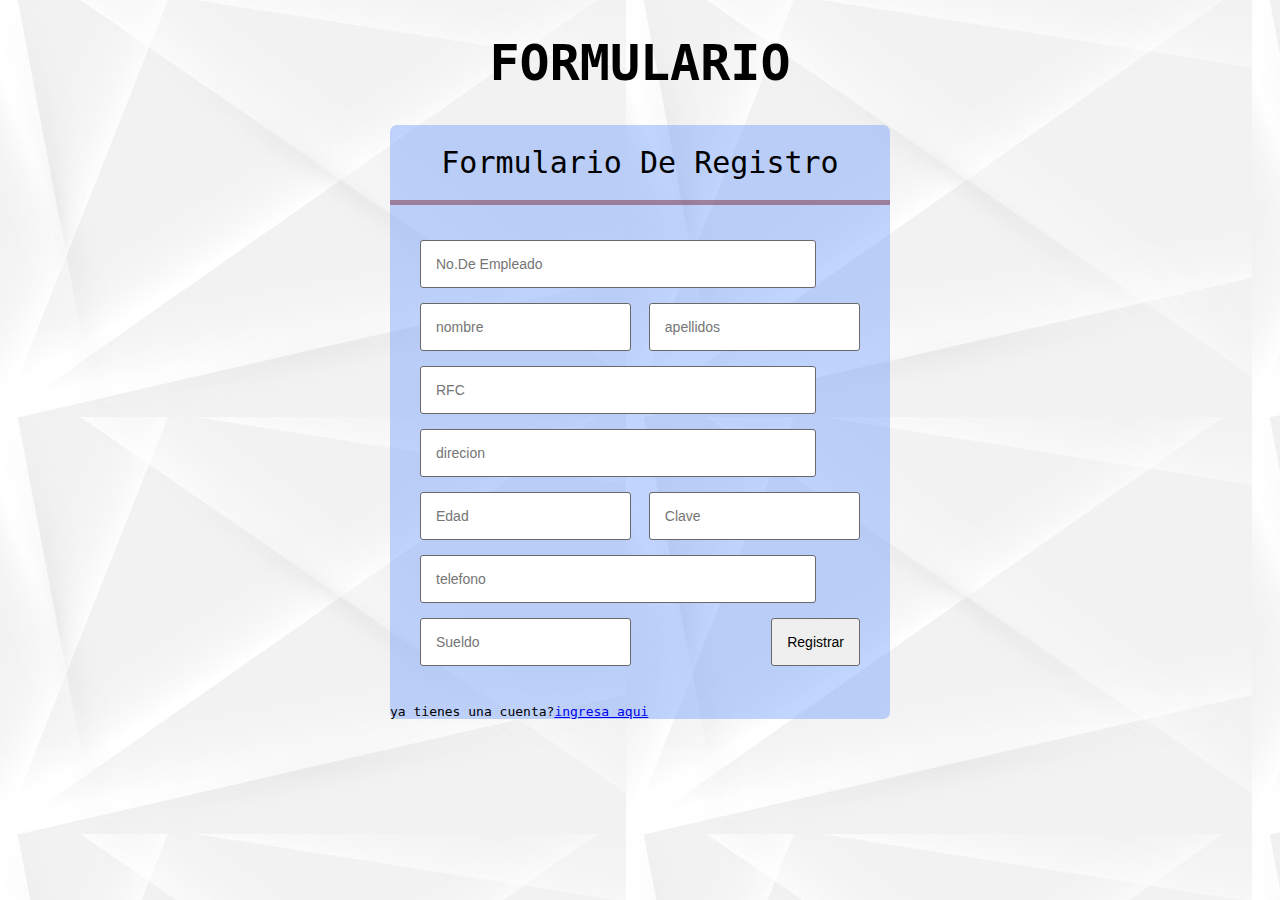
<file: index.html>
<!DOCTYPE html>
<html lang="en">
<head>
   
    <meta charset="UTF-8">
    <meta name="viewport" content="width=device-width, initial-scale=1.0">
    <title>Document</title>
    <link rel="stylesheet" href="Practica9_rRiojas_Katia.css">
</head>
<link rel="stylesheet" href="Practica9_rRiojas_Katia.css">
<body>
 
  <aside style="display: inline-blockS; width:40%; vertical-align:auto; ">
   
      
     
    
</aside>
  
    <font color=#0000><h1 id="tit">FORMULARIO</h1></font>
    
  
    <form action="registrar.php" method="POST" id="registro" >
      <font color=#000000> <h2 id="titulo">Formulario De Registro</h2></font >
      <div id="inputs" >
         <input type="text" name="No. De empleado" placeholder="No.De Empleado"class="cien" requerid>
         <input type="text"name="nombre" placeholder="nombre" class="ci" requerid>
         <input type="text" name="apellidos" placeholder="apellidos"class="ci" requerid>
         <input type="email" name="RFC" placeholder="RFC" class="cien" requerid>
         <input type="direction" name="Pirecion" placeholder="direcion" class="cien" requerid>
        
         <input type="text" name="Edad" placeholder="Edad"class="ci" requerid>
         <input type="password" name="Clave" placeholder="Clave"class="ci" requerid>
         <input type="tel" name="telefono" placeholder="telefono" class="cien" requerid> 
         <input type="text" name="Sueldo" placeholder="Sueldo"class="ci requerid">
         <input type="submit" value="Registrar">
      </div> 
         <p class="#">ya tienes una cuenta?<a href="#" >ingresa aqui</a></p>
   </form>

</body>
</html>
</file>
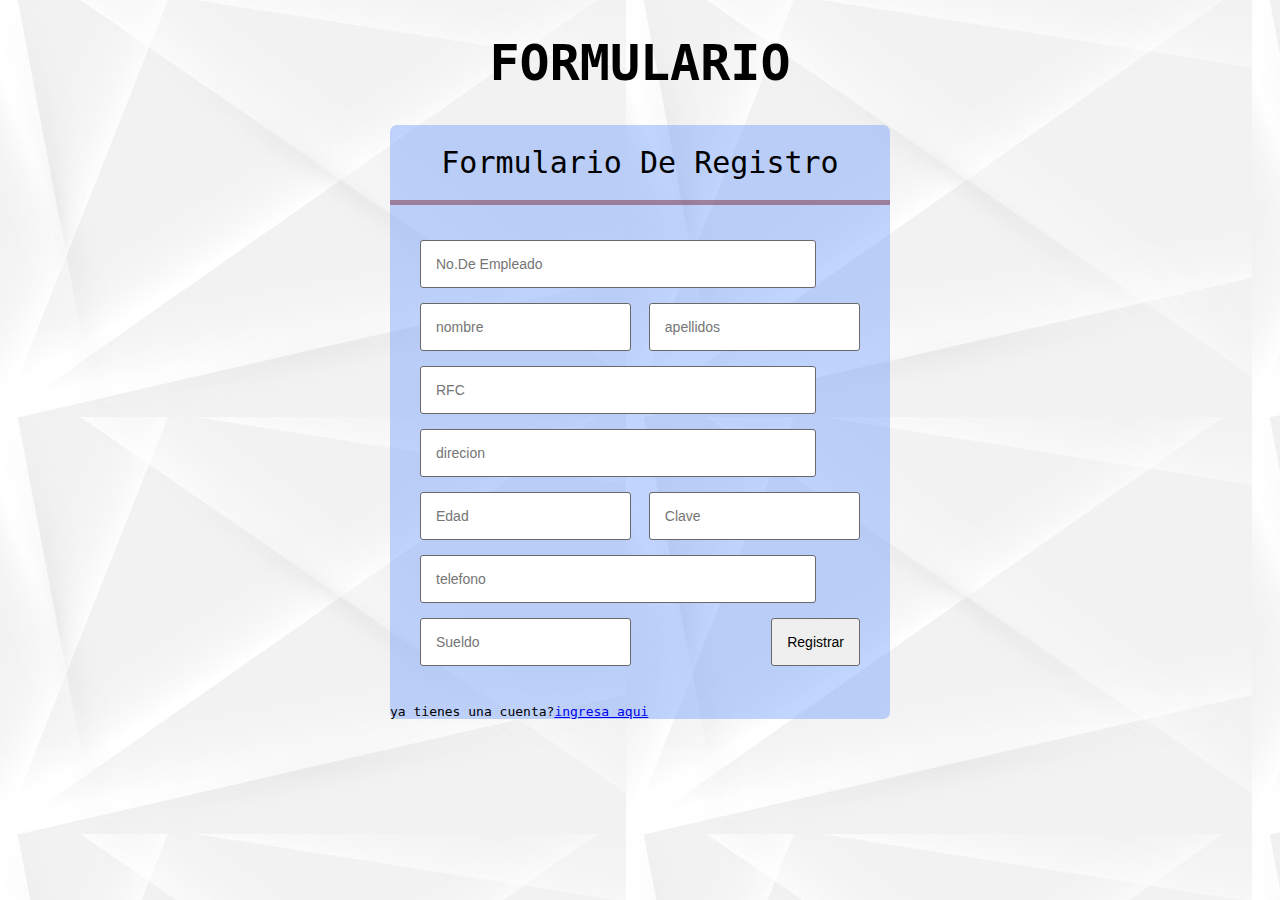
<file: P9_37_Riojas.Html>
<!DOCTYPE html>
<html lang="en">
<head>
   
    <meta charset="UTF-8">
    <meta name="viewport" content="width=device-width, initial-scale=1.0">
    <title>Document</title>
    <link rel="stylesheet" href="Practica9_rRiojas_Katia.css">
</head>
<link rel="stylesheet" href="Practica9_rRiojas_Katia.css">
<body>
 
  <aside style="display: inline-blockS; width:40%; vertical-align:auto; ">
   
      
     
    
</aside>
  
    <font color=#0000><h1 id="tit">FORMULARIO</h1></font>
    
  
    <form action="registrar.php" method="POST" id="registro" >
      <font color=#000000> <h2 id="titulo">Formulario De Registro</h2></font >
      <div id="inputs" >
         <input type="text" name="No. De empleado" placeholder="No.De Empleado"class="cien" requerid>
         <input type="text"name="nombre" placeholder="nombre" class="ci" requerid>
         <input type="text" name="apellidos" placeholder="apellidos"class="ci" requerid>
         <input type="email" name="RFC" placeholder="RFC" class="cien" requerid>
         <input type="direction" name="Pirecion" placeholder="direcion" class="cien" requerid>
        
         <input type="text" name="Edad" placeholder="Edad"class="ci" requerid>
         <input type="password" name="Clave" placeholder="Clave"class="ci" requerid>
         <input type="tel" name="telefono" placeholder="telefono" class="cien" requerid> 
         <input type="text" name="Sueldo" placeholder="Sueldo"class="ci requerid">
         <input type="submit" value="Registrar">
      </div> 
         <p class="#">ya tienes una cuenta?<a href="#" >ingresa aqui</a></p>
   </form>

</body>
</html>
</file>
<file: Practica9_rRiojas_Katia.css>
*{
    box-sizing: border-box;
}

body{
    margin: 0;
    font-family: monospace;
    background: url(fondo9.png);
}

#titulo{
  
    color: black;
    padding: 20px;
    text-align: center;
    font-weight: 100;
    font-size: 30px;
    border-top-left-radius: 7px;
    border-top-right-radius: 7px;
    border-bottom: 5px solid rgba(122, 40, 56, 0.479);
}
 #tit{
     text-align: center;
     font-size: 50px
     ;
 }


#registro{
    width: 95%;
    max-width: 500px;
    margin: auto;
    background: rgba(102, 150, 255, 0.397);
    border-radius: 7px;
}
input{
    margin-bottom: 15px;
    padding: 15px;
    font-size: 14px;
    border-radius: 3px;
    border: 1px solid dimgrey;
    
}
#inputs{
padding: 10px 30px;
display: flex;
flex-wrap: wrap;
display: flex;
justify-content: space-between;
}

.ci{
    width:48% ;
}
.cien{
    width: 90%;
}
</file>
